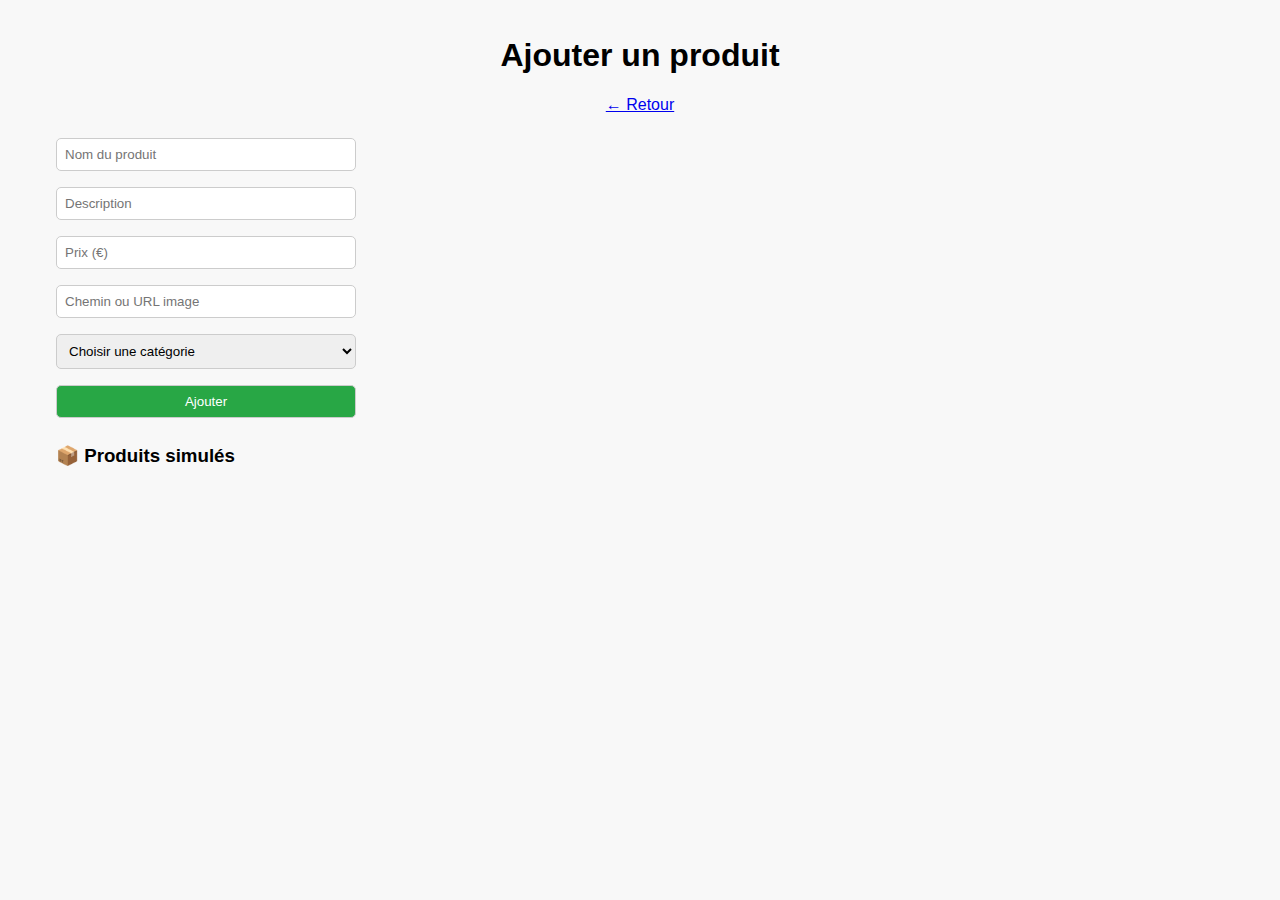
<file: admin.html>
<!DOCTYPE html>
<html lang="fr">
<head>
  <meta charset="UTF-8">
  <title>Admin</title>
  <link rel="stylesheet" href="css/styles.css">
  <script>
  const password = prettyk("Mot de passe admin ?");
  if (password !== "monmotdepasse") {
    alert("Accès refusé");
    window.location.href = "index.html";
  }
</script>

</head>
<body>
  <header>
    <h1>Ajouter un produit</h1>
    <a href="index.html">← Retour</a>
  </header>
  <main>
    <form id="add-product-form">
      <input type="text" id="name" placeholder="Nom du produit" required><br>
      <input type="text" id="description" placeholder="Description" required><br>
      <input type="number" id="price" placeholder="Prix (€)" required><br>
      <input type="text" id="image" placeholder="Chemin ou URL image" required><br>

      <!-- ✅ Catégorie ajoutée ici -->
      <select id="category" required>
        <option value="">Choisir une catégorie</option>
        <option value="vetement">Vêtements</option>
        <option value="bijoux">Bijoux</option>
        <option value="sac">Sacs</option>
        <option value="sac">montre</option>
        <option value="parfum">parfum</option>
      </select><br>

      <button type="submit">Ajouter</button>
    </form>

    <h3>📦 Produits simulés</h3>
    <ul id="product-preview"></ul>
  </main>

  <script>
    const preview = document.getElementById("product-preview");

    document.getElementById("add-product-form").addEventListener("submit", (e) => {
      e.preventDefault();

      const newProduct = {
        id: Date.now(),
        name: document.getElementById("name").value,
        description: document.getElementById("description").value,
        price: parseFloat(document.getElementById("price").value),
        image: document.getElementById("image").value,
        category: document.getElementById("category").value
      };

      const saved = JSON.parse(localStorage.getItem("customProducts")) || [];
      saved.push(newProduct);
      localStorage.setItem("customProducts", JSON.stringify(saved));

      updatePreview(saved);
      e.target.reset();
    });

    function updatePreview(list) {
      preview.innerHTML = "";
      list.forEach(p => {
        const li = document.createElement("li");
        li.textContent = `${p.name} - ${p.price} fr (${p.category})`;
        preview.appendChild(li);
      });
    }

    updatePreview(JSON.parse(localStorage.getItem("customProducts")) || []);
  </script>
</body>
</html>
</file>
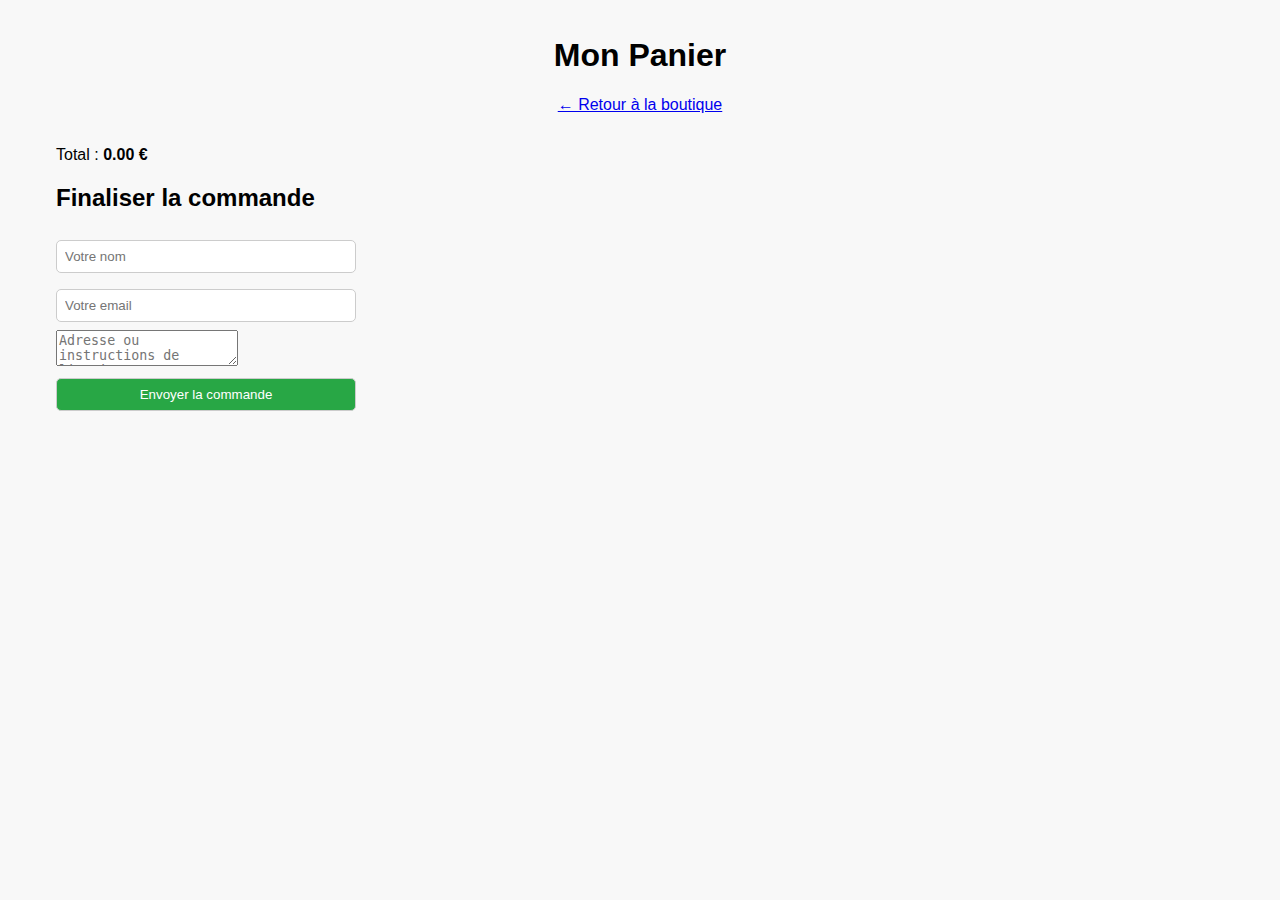
<file: cart.html>
<!DOCTYPE html>
<html lang="fr">
<head>
  <meta charset="UTF-8">
  <title>Mon Panier</title>
  <link rel="stylesheet" href="css/styles.css">
</head>
<body>
  <header>
    <h1>Mon Panier</h1>
    <a href="index.html">← Retour à la boutique</a>
  </header>

  <main>
    <ul id="cart-items"></ul>
    <p>Total : <strong><span id="cart-total">0</span> €</strong></p>

    <h2>Finaliser la commande</h2>
    <form id="order-form">
      <input type="text" id="name" placeholder="Votre nom" required><br>
      <input type="email" id="email" placeholder="Votre email" required><br>
      <textarea id="message" placeholder="Adresse ou instructions de livraison"></textarea><br>
      <button type="submit">Envoyer la commande</button>
    </form>
  </main>

  <script>
    const cartItems = JSON.parse(localStorage.getItem("cart")) || [];
    const ul = document.getElementById("cart-items");
    const totalSpan = document.getElementById("cart-total");

    let total = 0;
    cartItems.forEach(item => {
      const li = document.createElement("li");
      li.textContent = `${item.name} - ${item.price.toFixed(2)} €`;
      ul.appendChild(li);
      total += item.price;
    });
    totalSpan.textContent = total.toFixed(2);

    document.getElementById("order-form").addEventListener("submit", function (e) {
      e.preventDefault();

      const nom = document.getElementById("name").value;
      const email = document.getElementById("email").value;
      const message = document.getElementById("message").value;

      const commande = cartItems.map(p => `${p.name} - ${p.price}€`).join("%0A");

      const mailto = `mailto:khadijcisse@gmail.com?subject=Nouvelle commande&body=Nom: ${nom}%0AEmail: ${email}%0ACommande:%0A${commande}%0A%0AAdresse: ${message}`;
      window.location.href = mailto;

      localStorage.removeItem("cart");
      alert("Commande prête à être envoyée. Merci !");
    });
  </script>
</body>
</html>
</file>
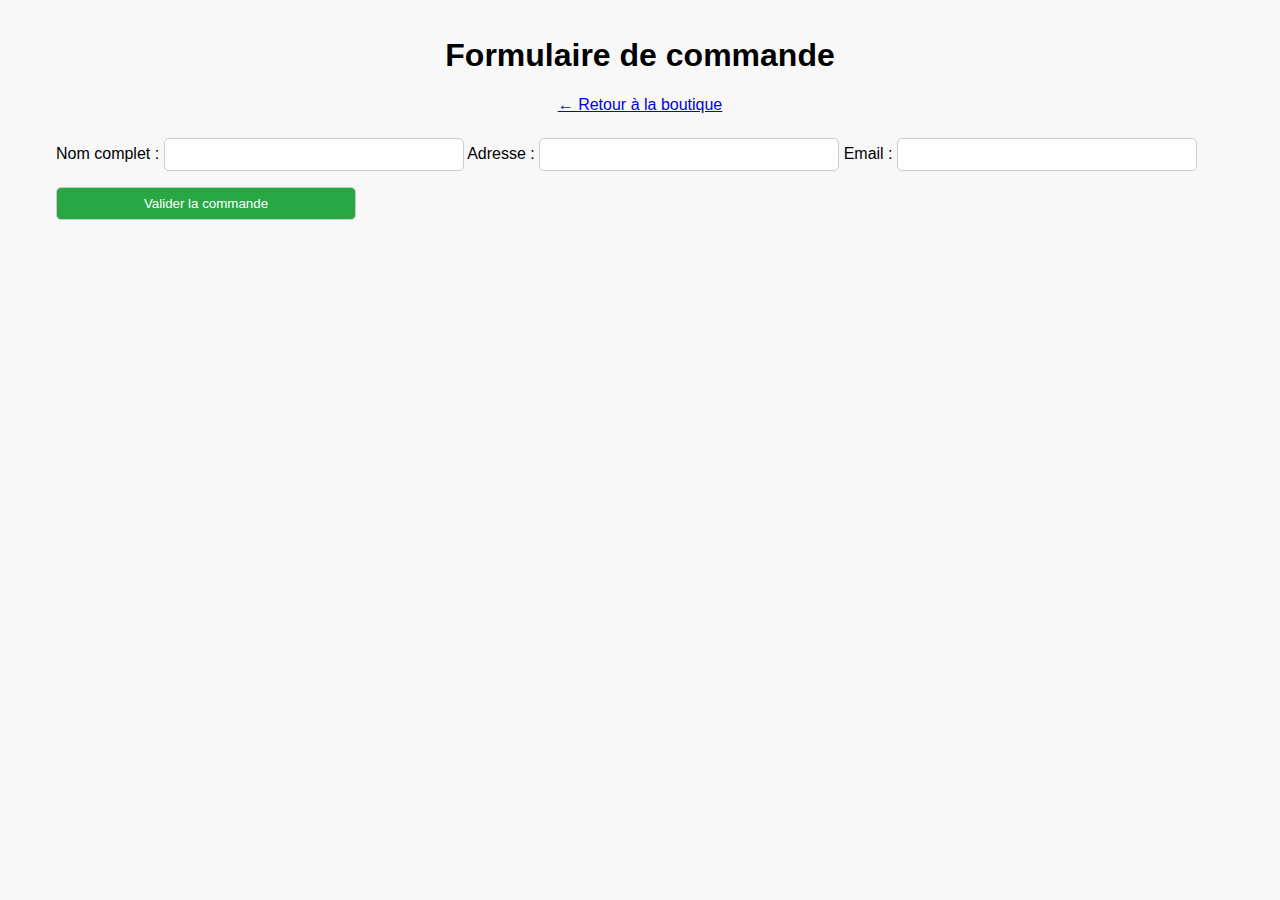
<file: commande.html>
<!DOCTYPE html>
<html lang="fr">
<head>
  <meta charset="UTF-8">
  <title>Commande</title>
  <link rel="stylesheet" href="css/styles.css">
</head>
<body>
  <header>
    <h1>Formulaire de commande</h1>
    <a href="index.html">← Retour à la boutique</a>
  </header>
  <main>
    <form id="order-form">
      <label>Nom complet : <input type="text" name="name" required></label>
      <label>Adresse : <input type="text" name="address" required></label>
      <label>Email : <input type="email" name="email" required></label>
      <button type="submit">Valider la commande</button>
    </form>
    <div id="confirmation" style="display:none;">
      <h3>✅ Merci pour votre commande !</h3>
    </div>
  </main>
  <script>
    document.getElementById("order-form").addEventListener("submit", function (e) {
      e.preventDefault();
      localStorage.removeItem("cart");
      document.getElementById("order-form").style.display = "none";
      document.getElementById("confirmation").style.display = "block";
    });
  </script>
</body>
</html>
</file>
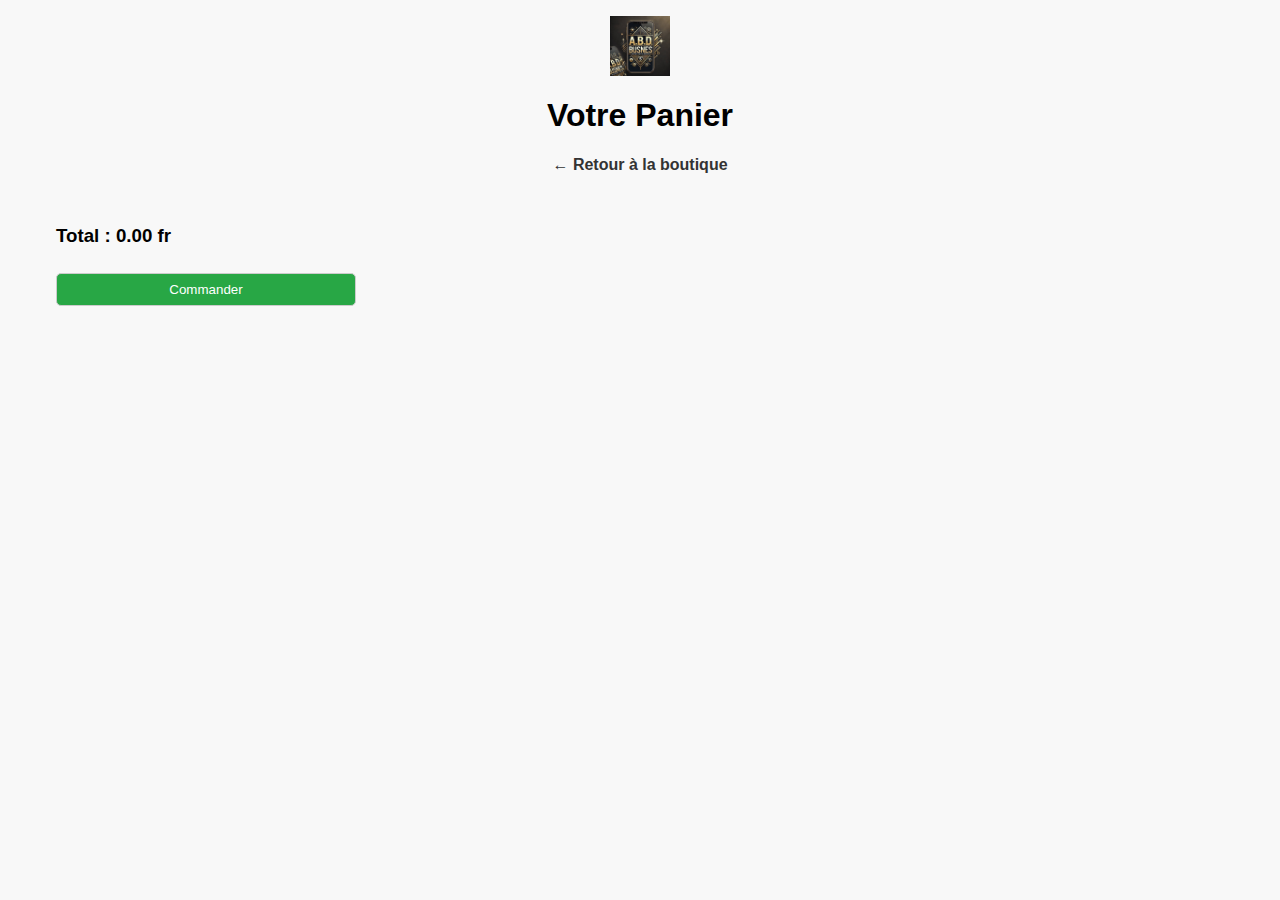
<file: ecommerce/cart.html>
<!DOCTYPE html>
<html lang="fr">
<head>
  <meta charset="UTF-8">
  <title>Votre Panier</title>
  <link rel="stylesheet" href="css/styles.css">
</head>
<body>
  <header>
    <img src="images/abd.jpg" alt="Logo" class="logo">
    <h1>Votre Panier</h1>
    <a href="index.html" class="cart-link">← Retour à la boutique</a>
  </header>

  <main>
    <div id="cart-items" class="products"></div>
    <div id="cart-summary">
      <h3>Total : <span id="cart-total">0 fr</span></h3>
      <button id="checkout-btn">Commander</button>
    </div>
  </main>

  <script src="js/cart.js"></script>
</body>
</html>
</file>
<file: css/styles.css>
/* Reset et base */
*,
*::before,
*::after {
  box-sizing: border-box; /* Inclut padding et border dans la taille */
}

html, body {
  margin: 0;
  padding: 0;
  width: 100%;
  overflow-x: hidden; /* Empêche scroll horizontal */
  font-family: Arial, sans-serif;
  background: #f8f8f8;
}

/* Conteneur principal */
body > main, 
body > header, 
body > div#filters, 
body > div#search-bar {
  max-width: 1200px;
  margin-left: auto;
  margin-right: auto;
  padding-left: 1rem;
  padding-right: 1rem;
}

/* Header */


.logo {
  height: 60px;

}

/* Produits */
.products {
  display: flex;
  flex-wrap: wrap;
  justify-content: center;
  gap: 1rem;
  margin: 1rem 0;
}

/* Carte produit */
.product-card {
  background: #fff;
  padding: 1rem;
  border-radius: 10px;
  box-shadow: 0 2px 5px rgba(0,0,0,0.1);
  width: 200px;
  text-align: center;
  flex-shrink: 0;
}

/* Inputs et boutons */
input, select, button {
  padding: 0.5rem;
  margin: 0.5rem 0;
  border-radius: 5px;
  border: 1px solid #ccc;
  width: 100%;
  max-width: 300px;
  box-sizing: border-box;
}

button {
  background-color: #28a745;
  color: white;
  cursor: pointer;
}

/* Liens */
a.cart-link, a.admin-link {
  text-decoration: none;
  color: #333;
  font-weight: bold;
}

header {
  position: relative;
  padding: 1rem;
  text-align: center;
}

.admin-link {
  position: absolute;
  top: 10px;
  right: 10px;
  background-color: #ddd;
  padding: 5px 10px;
  border-radius: 5px;
  text-decoration: none;
  color: #333;
  font-weight: bold;
}

.admin-link:hover {
  background-color: #ccc;
}


/* Recherche et filtres */
#search-bar, #filters {
  margin-top: 1rem;
  text-align: center;
}

#filters select {
  width: auto;
  min-width: 150px;
  margin: 0 0.5rem;
}
img {
  max-width: 100%;
  height: auto;
  display: block;
  margin: 0 auto;
}
</file>
<file: ecommerce/css/styles.css>
/* Reset et base */
*,
*::before,
*::after {
  box-sizing: border-box; /* Inclut padding et border dans la taille */
}

html, body {
  margin: 0;
  padding: 0;
  width: 100%;
  overflow-x: hidden; /* Empêche scroll horizontal */
  font-family: Arial, sans-serif;
  background: #f8f8f8;
}

/* Conteneur principal */
body > main, 
body > header, 
body > div#filters, 
body > div#search-bar {
  max-width: 1200px;
  margin-left: auto;
  margin-right: auto;
  padding-left: 1rem;
  padding-right: 1rem;
}

/* Header */


.logo {
  height: 60px;

}

/* Produits */
.products {
  display: flex;
  flex-wrap: wrap;
  justify-content: center;
  gap: 1rem;
  margin: 1rem 0;
}

/* Carte produit */
.product-card {
  background: #fff;
  padding: 1rem;
  border-radius: 10px;
  box-shadow: 0 2px 5px rgba(0,0,0,0.1);
  width: 200px;
  text-align: center;
  flex-shrink: 0;
}

/* Inputs et boutons */
input, select, button {
  padding: 0.5rem;
  margin: 0.5rem 0;
  border-radius: 5px;
  border: 1px solid #ccc;
  width: 100%;
  max-width: 300px;
  box-sizing: border-box;
}

button {
  background-color: #28a745;
  color: white;
  cursor: pointer;
}

/* Liens */
a.cart-link, a.admin-link {
  text-decoration: none;
  color: #333;
  font-weight: bold;
}

header {
  position: relative;
  padding: 1rem;
  text-align: center;
}

.admin-link {
  position: absolute;
  top: 10px;
  right: 10px;
  background-color: #ddd;
  padding: 5px 10px;
  border-radius: 5px;
  text-decoration: none;
  color: #333;
  font-weight: bold;
}

.admin-link:hover {
  background-color: #ccc;
}


/* Recherche et filtres */
#search-bar, #filters {
  margin-top: 1rem;
  text-align: center;
}

#filters select {
  width: auto;
  min-width: 150px;
  margin: 0 0.5rem;
}
img {
  max-width: 100%;
  height: auto;
  display: block;
  margin: 0 auto;
}
</file>
